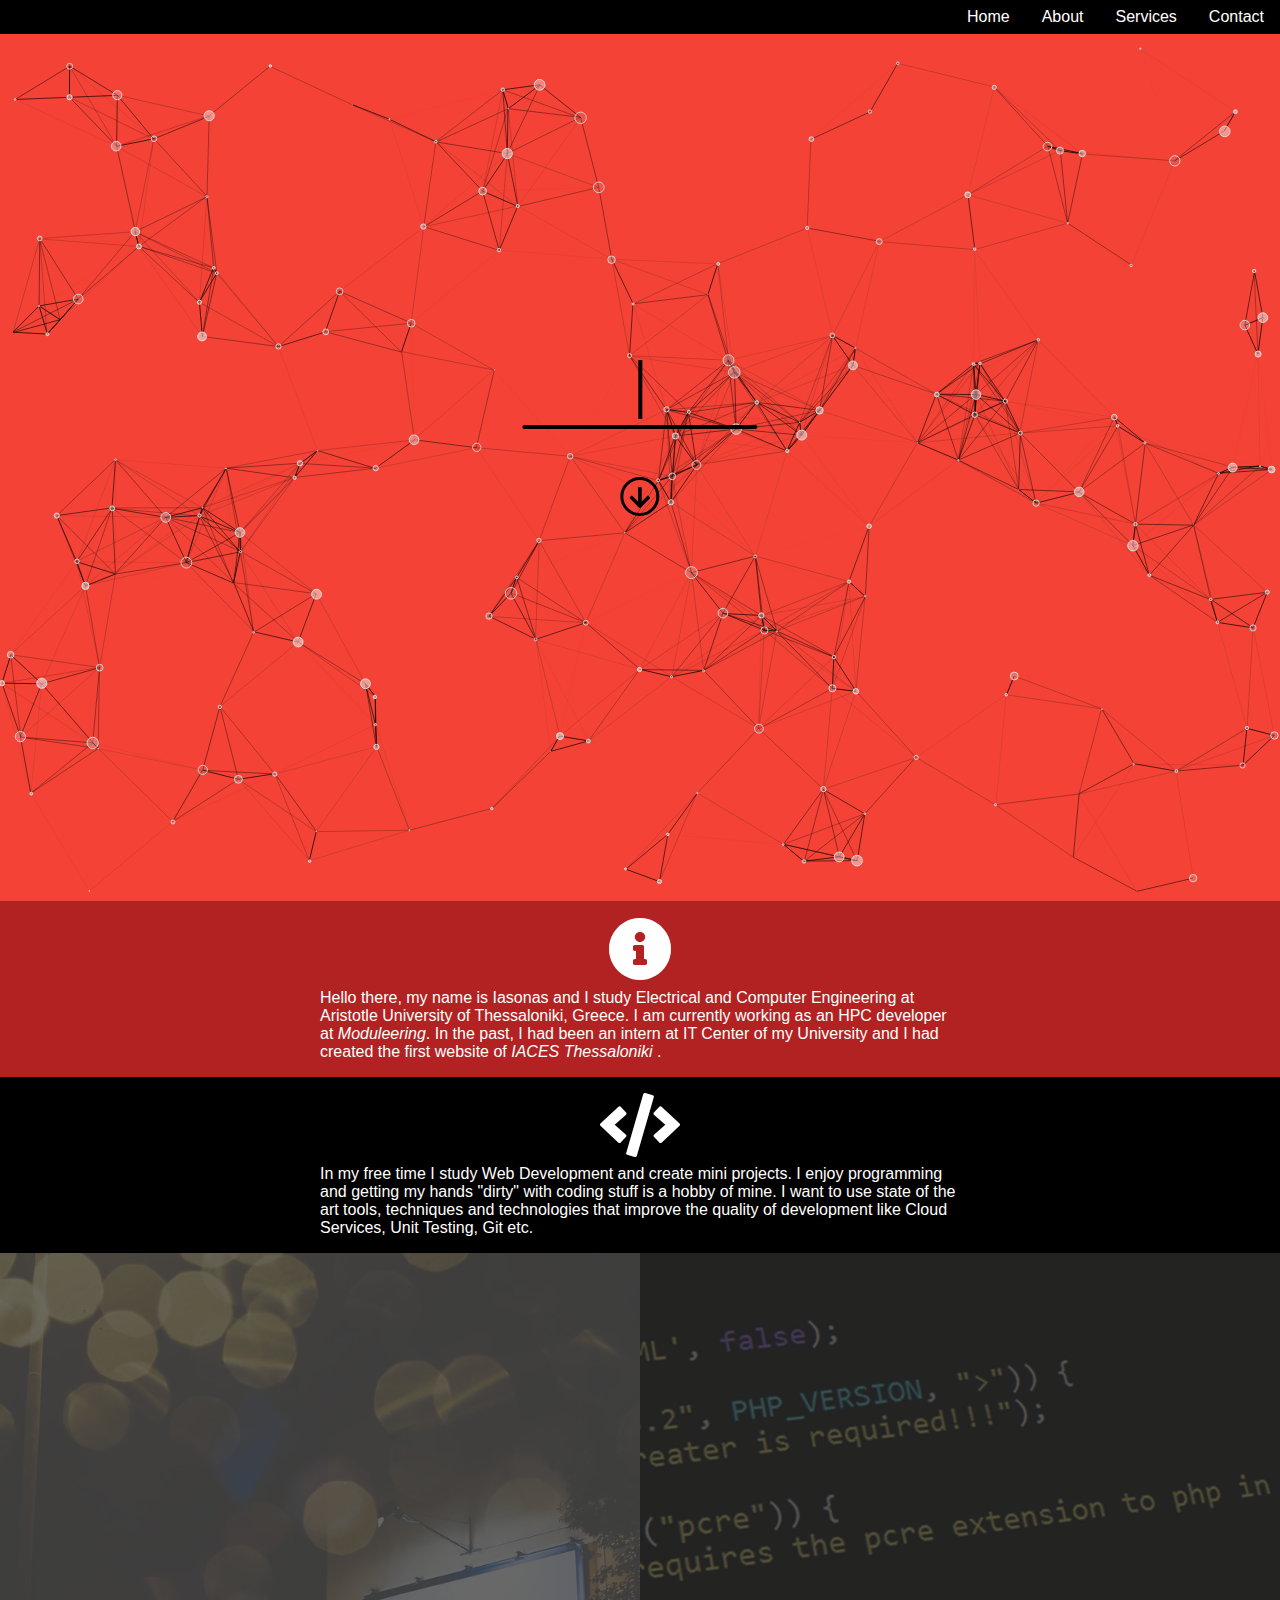
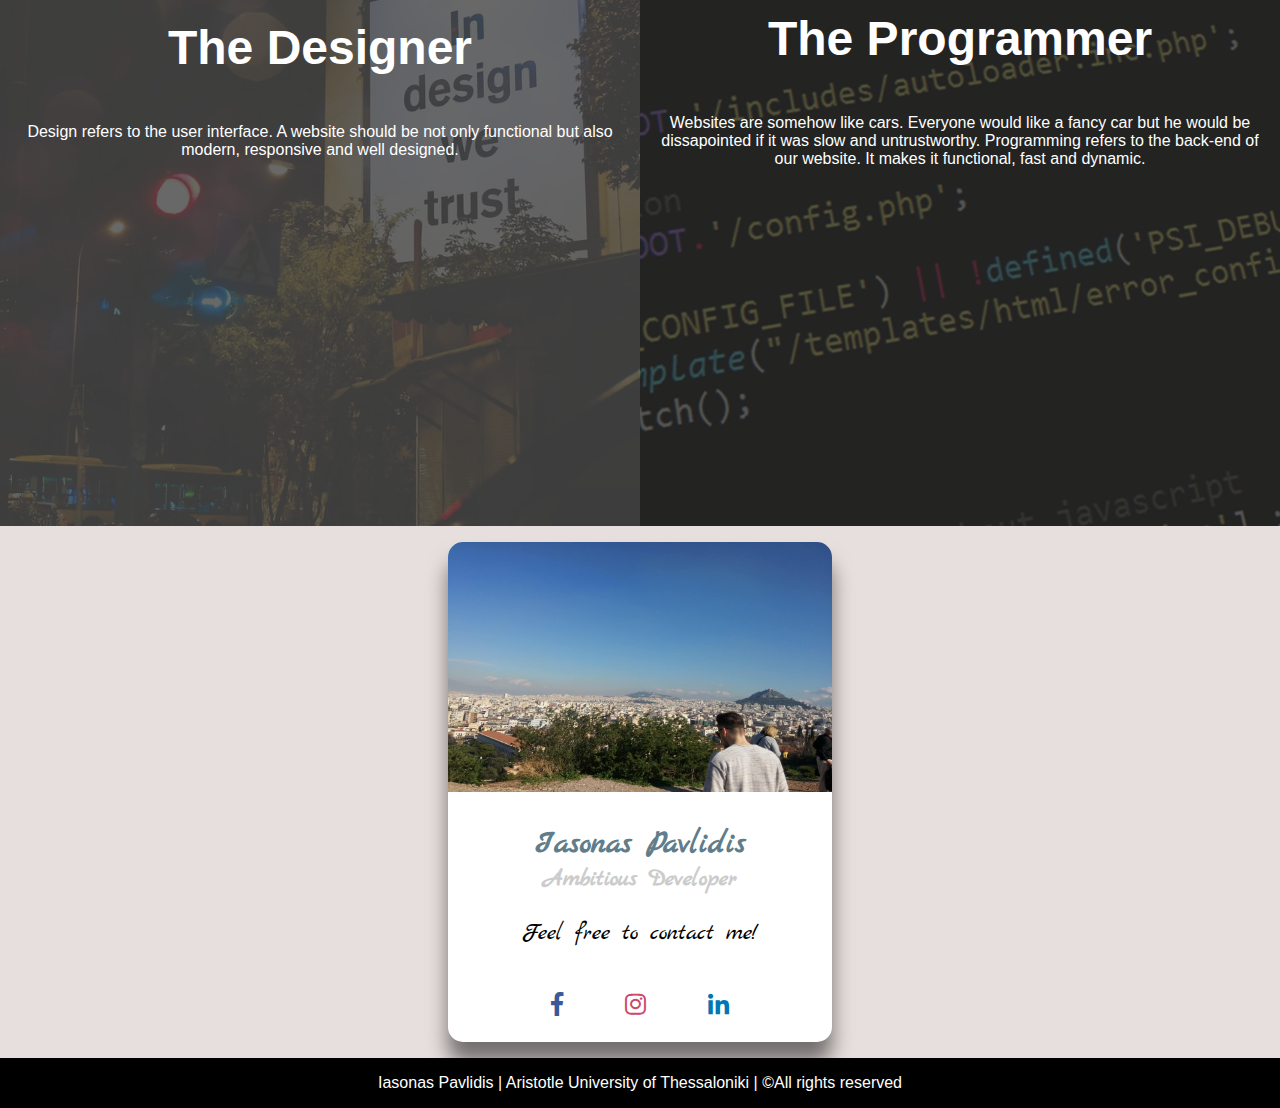
<file: index.html>
<!DOCTYPE html>
<html lang="en">
<head>
    <meta charset="UTF-8">
    <meta name="keywords" content="Michailpg, Pavlidis Iasonas, iasonaspav, AUTH, Παυλίδης Ιάσονας, ΑΠΘ">
    <meta name="author" content="Iasonas Pavlidis">
    <meta name="description" content="Welcome to my personal website, Iasonas Pavlidis">
    <meta name="viewport" content="width=device-width, initial-scale=1.0">
    <meta http-equiv="X-UA-Compatible" content="ie=edge">
    <title>Iasonas Pavlidis</title>
    <link rel="stylesheet" href="styles/style.css">
    <link rel="stylesheet" href="styles/Animate.css">
    <link rel="stylesheet" href="styles/card.css">
    <link rel="stylesheet" href="Fontawesome/css/fontawesome-all.css">
</head>
<body onload="animate()">
    <header>
        <nav>
            <span id="logo"><i class="fa fa-terminal"></i></span>
            <a href="index.html">Home</a>
            <a href="#section2">About</a>
            <a href="#section4">Services</a>
            <a href="#section5">Contact</a>
        </nav>
    </header>

    <section class="section1" id="particles-js">
        <div class="wrap">
            <h1 id="typ" class="">Hello friend.</h1>
            <hr>
            <a id="getstarted" href="#section2"><i class="fa fa-arrow-down"></i></a>
        </div>
    </section>

    <section id="section2">
        <div class="secdiv"> <i id="code" class="fa fa-info-circle"></i> Hello there, my name is Iasonas and I study Electrical
            and Computer Engineering at Aristotle University of Thessaloniki, Greece. I am currently working
            as an HPC developer at <a href="https://moduleering.com/">Moduleering</a>. In the past, I
            had been an intern at IT Center of my University and I had created the first website of <a href="https://www.facebook.com/iaces.thessaloniki/">IACES Thessaloniki</a> .
        </div>
    </section>

    <section id="section3">
        <div class="secdiv"><i id="code" class="fa fa-code"></i> In my free time I study Web Development and create mini projects. I enjoy programming and getting my hands
            "dirty" with coding stuff is a hobby of mine. I want to use state of the art tools, techniques and technologies that improve the quality of development like Cloud Services,
            Unit Testing, Git etc.
        </div>
    </section>

    <section id="section4" class="">
        <div class="bullets">
            <span class="bullet" onclick="first()"></span>
            <span class="bullet" onclick="second()"></span>
        </div>
        <div class="split left">
            <div class="wraper">
                <h1>The Designer</h1>
                <div>Design refers to the user interface. A website should be not only functional but also modern,
                    responsive and well designed.
                </div>
            </div>
        </div>
        <div class="split right">
            <div class="wraper">
                <h1>The Programmer</h1>
                <div>Websites are somehow like cars. Everyone would like a fancy car but he would
                    be dissapointed if it was slow and untrustworthy. Programming refers to the back-end
                    of our website. It makes it functional, fast and dynamic.
                </div>
            </div>
        </div>
    </section>

    <section id="section5">
        <div class="card">
            <div class="upper">
                <img src="imgs/profile.jpg" alt="">
            </div>
            <div class="down">
                <h2>Iasonas Pavlidis</h2>
                <h3>Ambitious Developer</h3>
                <p>Feel free to contact me!
                </p>
                <div class="logos">
                    <a href="https://www.facebook.com/Iasonas.Pav" target="_blank"><i class="fab fa-facebook-f"></i></a>
                    <a href="https://www.instagram.com/iasonaspav/" target="_blank"><i class="fab fa-instagram"></i></a>
                    <a href="https://www.linkedin.com/in/iasonaspav-ece/" target="_blank"><i class="fab fa-linkedin-in"></i></a>
                </div>
            </div>
        </div>
    </section>

    <footer>
        <p>Iasonas Pavlidis | Aristotle University of Thessaloniki | &copy;All rights reserved</p>
    </footer>

    <script src="JS/typef.js"></script>
    <script src="JS/split.js"></script>
    <script src="JS/slide.js"></script>
    <script src="JS/particles.js"></script>
    <script src="JS/app.js"></script>
</body>
</html>
</file>
<file: styles/style.css>
*{
    margin: 0;
    padding: 0;
    font-family: Verdana, Geneva, Tahoma, sans-serif;
}

/* Word break for all paragraphs */
p { word-wrap: break-word;}

/* Onloading */
body{
    display: none;
    animation: over;
    animation-duration: 0.1s;
    animation-delay: 5s;
    animation-fill-mode: forwards;
    overflow-y: hidden;
}

@keyframes over{
    from{
        overflow-y: hidden;
    }
    to{
        overflow-y: auto;
    }
}


/* Header */
header{
    position: fixed;
    width: 100%;
    z-index: 3;
}

nav{
    background: black;
    display: flex;
    justify-content: flex-end;
    align-items: center;
}

nav a{
    padding: 0.5em 1em;
    font-size: 1em;
    text-decoration: none;
    color: white;
    transition: 0.3s linear;
}



nav a:hover{
    color: black;
    background-color: #F44336;
}

#logo{
    position: absolute;
    left: 0;
    padding: .2em;
    font-size: 2em;
    animation: colors 10s linear infinite;
}

@keyframes colors{
    0%{
        color: aquamarine;
    }
    20%{
        color: yellow;
    }
    30%{
        color: crimson;
    }
    40%{
        color: goldenrod;
    }
    60%{
        color: darkcyan;
    }
    80%{
        color: magenta;
    }
    100%{
        color: mediumspringgreen;
    }
}

/* Responsive header */
@media screen and (max-width: 601px){
    header{
        position: relative;
    }
    nav {
        flex-direction: column;
        text-align: center;
    }
    nav a{
        width: 95vw;
    }
    #logo{
        position: relative;
        font-size: 2em;
    }
}

/* Distance from top due to fixed menu */
.section1{
    position: relative;
    padding-top: 2.3em;
}

/* Canvas for particles */
.section1{
    height: 96vh;
    width: 100%;
    background: #F44336;
}

#section2 a{
    display: inline;
    text-decoration: none;
    color:#fff;
    font-style: italic;
}

/* Positioning h1, hr and button*/
.wrap{
    position: absolute;
    top: 40%;
    left: 50%;
    transform: translateX(-50%);
}
.wrap h1{
    color: black;
    font-size: 4em;
    font-family: monospace;
    width: 0ch;
    margin: auto;
    margin-bottom: .1em;
}
.wrap hr{
    border: 2px solid black;
    width: 26ch;
    margin: auto;
    border-radius: 10px;
}

#getstarted{
    color: black;
    font-size: 1.5em;
    text-decoration: none;
    border: 3px solid black;
    border-radius: 50%;
    display: block;
    margin: 2em auto;
    padding: .2em;
    width: 1em;
    height: 1em;
    text-align: center;
    vertical-align: 50%;
    background-color: rgba(244, 67, 54, .4);
    transition: .5s linear;
    animation-delay: 4.5s;
}


#getstarted:hover{
    background-color: black;
    color: #F44336;
}

/* Responsive typef */
@media screen and (max-width: 601px){
    #section1{
        height: 80vh;
    }
    .wrap h1{
        font-size: 3.2em;
        padding: 0 .2em;
    }
}

/* Typing effect animation */
.typef{
    border-right: 4px solid black;
    white-space: nowrap;
    overflow: hidden;
    animation: typing 3s steps(13) forwards, blink 1s linear infinite forwards;
    animation-delay: 1s;
}

@keyframes typing{
    from{
        width: 0ch;
    }
    to{
        width: 13ch;
    }
}

@keyframes blink{
    from{
        border-right-color: transparent;
    }
    to{
        border-right-color: black;
    }
}

/* Section 2 */
#section2{
    width: 100%;
    color: white;
    background-color: firebrick;
}


/* Section 3 */
#section3{
    width: 100%;
    color: white;
    background-color: black;
}

#section2:hover, #section3:hover{
    opacity: .8;
}

/* Styling section divs */
.secdiv{
    width: 50%;
    margin: auto;
    padding: 1em;
}

#code{
    font-size: 4em;
    display: block;
    text-align: center;
    padding-bottom: .5rem;
}

/* Split screen */
#section4{
    position: relative;
    width: 100%;
    height: 97vh;
}

.split{
    position: absolute;
    width: 50%;
    height: 100%;
    overflow: hidden;
}

/* Common styling */
.split .wraper{
    position: absolute;
    color: white;
    text-align: center;
    top: 50%;
    transform: translateY(-50%);
    padding: 0 1em;
}

.split h1{
    margin-bottom: 1em;
    font-size: 3em;
}

/* Left side */
.split.left{
    left: 0;
    background-image: url("../imgs/design.jpg");
    background-position: center;
    background-size: cover;
}

.split.left::before{
    position: absolute;
    content: "";
    width: 100%;
    height: 100%;
    background-color: rgba(66, 66, 66, 0.8);
}

/* Right side */
.split.right{
    right: 0;
    background-image: url("../imgs/programming.jpeg");
    background-position: center;
    background-size: cover;
}

.split.right::before{
    position: absolute;
    content: "";
    width: 100%;
    height: 100%;
    background-color: rgba(43, 43, 43, 0.8);
}

/* Split hover effect classes */
.split.left, .split.right, .split.right:before, .split.left:before {
    transition: 1.5s all ease-in-out;
  }


/* Left hover */
.hover-left .left{
    width: 70%;
}

.hover-left .right{
    width: 30%;
}

.hover-left .right:before{
    z-index: 1;
}

/* Right hover */
.hover-right .left{
    width: 30%;
}

.hover-right .right{
    width: 70%;
}

.hover-right .left:before{
    z-index: 1;
}

.bullet{
    display: none;
}


/* Convert split to slideshow on mobile phones */
@media screen and (max-width: 730px) {
    .split{
        position: relative;
        width: 100%;
    }

    .bullets{
        position: absolute;
        width: 100%;
        display: flex;
        justify-content: center;
        align-items: center;
        top: 80%;
        z-index: 1;
    }

    .bullet{
        display: inline-block;
        cursor:pointer;
        height: 25px;
        width: 25px;
        margin: 6px 5px;
        border-radius: 50%;
        background-color: rgba(225, 225, 225, .5);
        transition: background-color 0.6s ease;
    }

    .bullet-hover{
        background-color: rgba(225, 225, 225, 1);
    }
}

/*Footer*/
footer{
    display: flex;
    justify-content: center;
    align-items: center;
    text-align: center;
    width: 100%;
    height: 50px;
    color: white;
    background-color: black;
}
</file>
<file: styles/card.css>
/*Local font*/
@font-face {
    font-family: 'Marck Script';
    src: url(../Font/MarckScript-Regular.ttf);
}

#section5{
    width: 100%;
    background-color: #E7DFDD;
    display: flex;
    justify-content: center;
    align-items: center;
}

/*Card properties*/
.card{
    margin: 1em 0;
    height: 500px; 
    width: 23%;
    background-color: white;
    box-shadow: 0 20px 20px rgba(0,0,0, .5);
    border-radius: 15px;
}

/*Upper half*/
.upper{
    width: 100%;
    height: 50%;
}

.upper img{
    width: 100%;
    height: 100%;
    border-top-left-radius: 15px;
    border-top-right-radius: 15px;
}

/*Down half*/
.down *{
    font-family: 'Marck Script', cursive;
}

.down h2{
    padding: 1em 1em 0;
    color: #607d8b;
    text-align: center;
    font-size: 2em;
}

.down h3{
    text-align: center;
    color: #ccc;
    font-size: 1.5em;
}

.down p{
    padding: 1em 1em 0;
    font-size: 1.5em;
    text-align: center;
}

.logos{
    font-size: 1.5em;
    margin-top: .85em;
    display: flex;
    justify-content: center;
    align-items: center;
}

.logos a{
    text-decoration: none;
    padding: 1em 1.3em;
}

.logos a:nth-child(1){
    color: rgba(59, 89, 152, 1);
}

.logos a:nth-child(1):hover{
    color: rgba(59, 89, 152, .7);
}

.logos a:nth-child(2){
    color: rgba(205, 72, 107, 1);
}

.logos a:nth-child(2):hover{
    color: rgba(205, 72, 107, .7);
}

.logos a:nth-child(3){
    color: rgba(0, 119, 181, 1);
}

.logos a:nth-child(3):hover{
    color: rgba(0, 119, 181, .7);
}

/*Responsiveness*/
@media screen and (max-width: 1285px){
    .card{
        width: 30%;
    }
}

@media screen and (max-width: 1000px){
    .card{
        width: 40%;
    }
}

@media screen and (max-width: 745px){
    .card{
        width: 45%;
    }
}

@media screen and (max-width: 666px){
    .card{
        width: 50%;
    }

    .down h2{
        padding: .7em .7em;
        font-size: 1.7em;
    }

    .down h3{
        font-size: 1.3em;
    }
    .down p{
        padding: .7em .7em 0;
        font-size: 1.3em;
    }
}

@media screen and (max-width: 480px){
    .card{
        width: 70%;
    }

    .down h2{
        padding: .7em .5em;
        font-size: 1.7em;
    }

    .down h3{
        font-size: 1.3em;
    }
    .down p{
        padding: .7em .5em 0;
        font-size: 1.3em;
    }

    .logos a{
        padding: .5em 1em;
    }
}

@media screen and (max-width: 330px){
    .logos a{
        padding: .2em .7em;
    }
}
</file>
